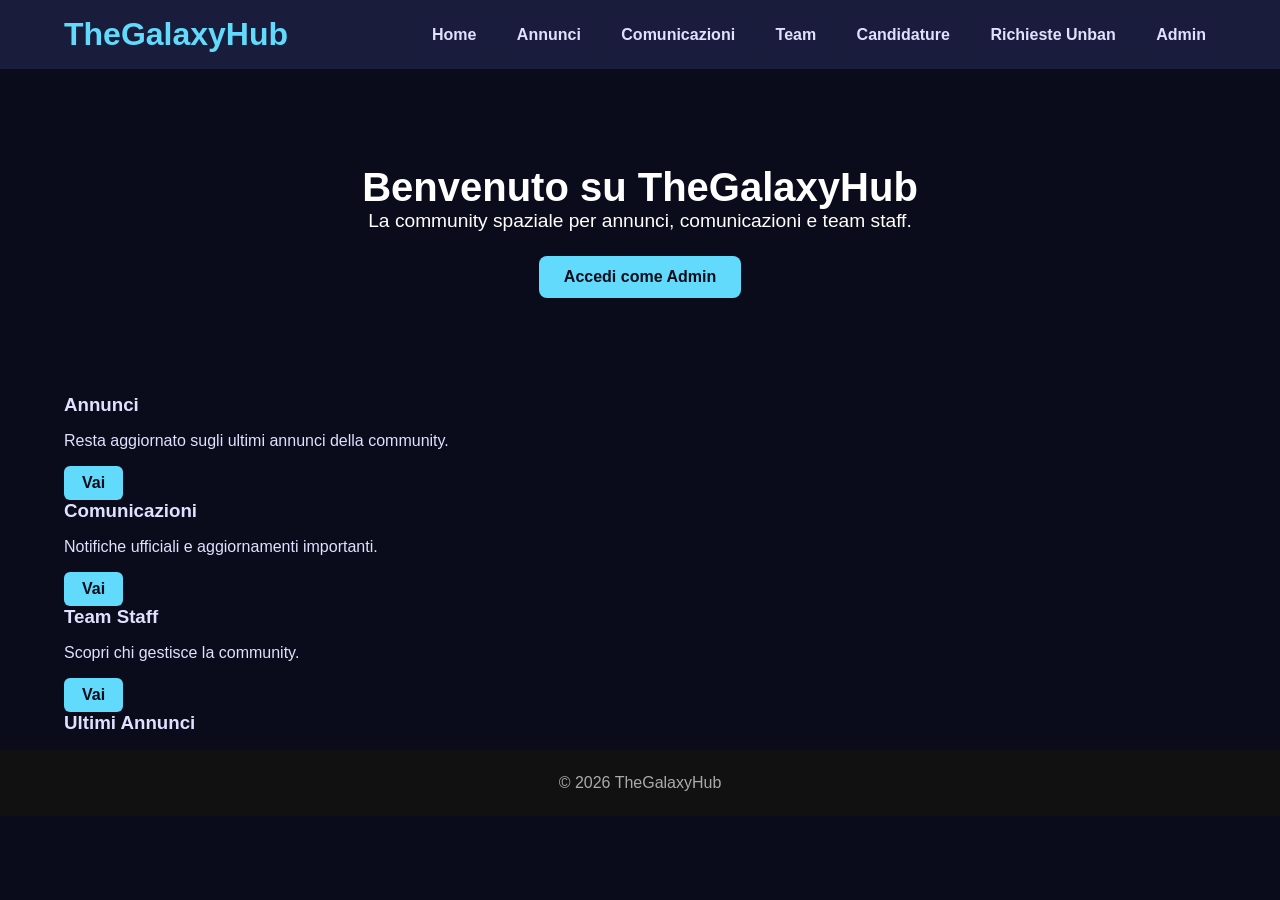
<file: index.html>
<!DOCTYPE html>
<html lang="it">
<head>
  <meta charset="UTF-8" />
  <meta name="viewport" content="width=device-width, initial-scale=1" />
  <title>TheGalaxyHub</title>
  <link rel="stylesheet" href="style.css" />
  <link rel="icon" href="favicon.ico" type="image/x-icon" />
</head>
<body>

<header>
  <div class="container">
    <h1>TheGalaxyHub</h1>
    <nav>
      <ul>
        <li><a href="index.html">Home</a></li>
        <li><a href="annunci.html">Annunci</a></li>
        <li><a href="comunicazioni.html">Comunicazioni</a></li>
        <li><a href="team.html">Team</a></li>
        <li><a href="candidature.html">Candidature</a></li>
        <li><a href="unban.html">Richieste Unban</a></li>
        <li><a href="login.html">Admin</a></li>
      </ul>
    </nav>
  </div>
</header>

<section class="hero">
  <div class="hero-content">
    <h2>Benvenuto su TheGalaxyHub</h2>
    <p>La community spaziale per annunci, comunicazioni e team staff.</p>
    <a href="login.html" class="cta-button">Accedi come Admin</a>
  </div>
</section>

<section class="features container">
  <div class="feature-card">
    <h3>Annunci</h3>
    <p>Resta aggiornato sugli ultimi annunci della community.</p>
    <a href="annunci.html" class="cta-small">Vai</a>
  </div>
  <div class="feature-card">
    <h3>Comunicazioni</h3>
    <p>Notifiche ufficiali e aggiornamenti importanti.</p>
    <a href="comunicazioni.html" class="cta-small">Vai</a>
  </div>
  <div class="feature-card">
    <h3>Team Staff</h3>
    <p>Scopri chi gestisce la community.</p>
    <a href="team.html" class="cta-small">Vai</a>
  </div>
</section>

<section class="latest container">
  <h3>Ultimi Annunci</h3>
  <div id="latest-annunci" class="cards-grid"></div>
</section>

<footer>
  <div class="container">
    <p>&copy; 2026 TheGalaxyHub</p>
  </div>
</footer>

<script src="script.js"></script>
</body>
</html>
</file>
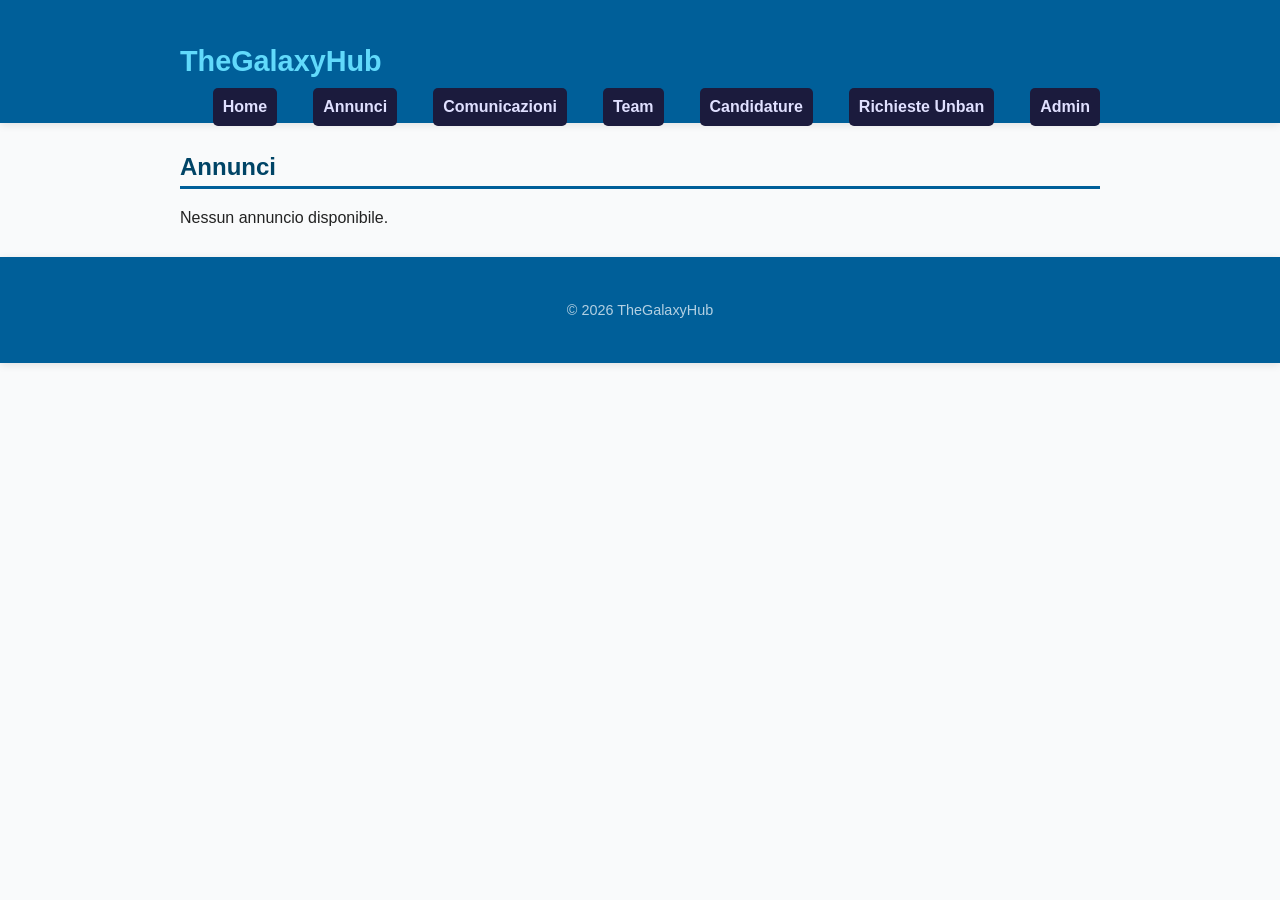
<file: annunci.html>
<!DOCTYPE html>
<html lang="it">
<head>
  <meta charset="UTF-8" />
  <meta name="viewport" content="width=device-width, initial-scale=1" />
  <title>Annunci - TheGalaxyHub</title>
  <link rel="stylesheet" href="style.css" />
  <link rel="icon" href="favicon.ico" type="image/x-icon" />
  <style>
    body {
  font-family: 'Segoe UI', Tahoma, Geneva, Verdana, sans-serif;
  background: #f9fafb;
  color: #222;
  margin: 0;
  padding: 0;
}

header, footer {
  background-color: #005f99;
  color: #eef6fb;
  padding: 15px 30px;
  box-shadow: 0 2px 8px rgba(0,0,0,0.1);
}

header h1 {
  margin: 0;
  font-weight: 700;
  font-size: 1.8rem;
}

nav ul {
  list-style: none;
  display: flex;
  gap: 20px;
  padding-left: 0;
  margin: 10px 0 0 0;
}

nav a {
  text-decoration: none;
  color: #eef6fb;
  font-weight: 600;
  transition: color 0.3s ease;
}

nav a:hover {
  color: #ffdd59;
}

.container {
  max-width: 960px;
  margin: 30px auto;
  padding: 0 20px;
}

h2 {
  color: #004466;
  margin-bottom: 20px;
  font-weight: 700;
  border-bottom: 3px solid #005f99;
  padding-bottom: 5px;
}

ul#annunci-contents,
ul#comunicazioni-contents {
  list-style: none;
  padding: 0;
  margin: 0;
}

ul#annunci-contents li,
ul#comunicazioni-contents li {
  background-color: #ffffff;
  border-radius: 10px;
  padding: 18px 24px;
  margin-bottom: 15px;
  box-shadow: 0 3px 8px rgba(0, 95, 153, 0.15);
  transition: box-shadow 0.25s ease;
}

ul#annunci-contents li:hover,
ul#comunicazioni-contents li:hover {
  box-shadow: 0 6px 20px rgba(0, 95, 153, 0.25);
}

ul#annunci-contents li strong,
ul#comunicazioni-contents li strong {
  display: block;
  font-size: 1.2rem;
  color: #003355;
  margin-bottom: 8px;
}

footer p {
  text-align: center;
  font-size: 0.9rem;
  opacity: 0.75;
  margin: 0;
}
  </style>
</head>
<body>

<header>
  <div class="container">
    <h1>TheGalaxyHub</h1>
    <nav>
      <ul>
        <li><a href="index.html">Home</a></li>
        <li><a href="annunci.html">Annunci</a></li>
        <li><a href="comunicazioni.html">Comunicazioni</a></li>
        <li><a href="team.html">Team</a></li>
        <li><a href="candidature.html">Candidature</a></li>
        <li><a href="unban.html">Richieste Unban</a></li>
        <li><a href="login.html">Admin</a></li>
      </ul>
    </nav>
  </div>
</header>

<section class="container">
  <h2>Annunci</h2>
  <ul id="annunci-contents"></ul>
</section>

<footer>
  <div class="container">
    <p>&copy; 2026 TheGalaxyHub</p>
  </div>
</footer>

<script>
  function aggiornaDatiDallaStorage(key) {
    if(key === 'annunci') {
      const annunci = JSON.parse(localStorage.getItem('annunci')) || [];
      const list = document.getElementById('annunci-contents');
      list.innerHTML = '';
      if(annunci.length===0){
        list.textContent = 'Nessun annuncio disponibile.';
      } else {
        annunci.forEach(a=>{
          const li = document.createElement('li');
          li.innerHTML = `<strong>${a.titolo}</strong>${a.descrizione}`;
          list.appendChild(li);
        });
      }
    }
  }

  document.addEventListener('DOMContentLoaded', ()=>{ aggiornaDatiDallaStorage('annunci'); });
  window.addEventListener('storage', (event)=>{ if(event.key==='annunci') aggiornaDatiDallaStorage('annunci'); });
</script>

</body>
</html>
</file>
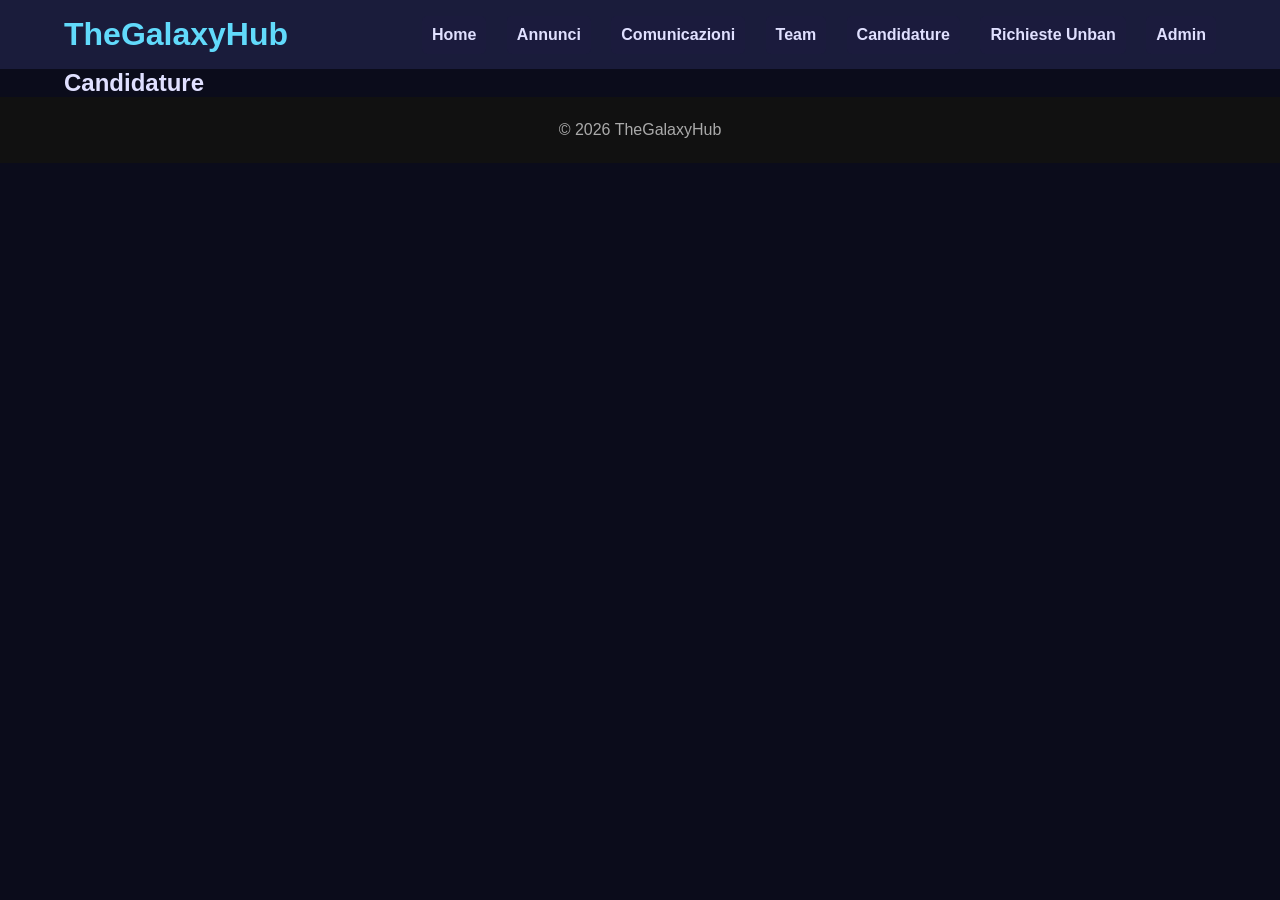
<file: candidature.html>
<!DOCTYPE html>
<html lang="it">
<head>
  <meta charset="UTF-8" />
  <meta name="viewport" content="width=device-width, initial-scale=1" />
  <title>Candidature - TheGalaxyHub</title>
  <link rel="stylesheet" href="style.css" />
  <link rel="icon" href="favicon.ico" type="image/x-icon" />
</head>
<body>

<header>
  <div class="container">
    <h1>TheGalaxyHub</h1>
    <nav>
      <ul>
        <li><a href="index.html">Home</a></li>
        <li><a href="annunci.html">Annunci</a></li>
        <li><a href="comunicazioni.html">Comunicazioni</a></li>
        <li><a href="team.html">Team</a></li>
        <li><a href="candidature.html">Candidature</a></li>
        <li><a href="unban.html">Richieste Unban</a></li>
        <li><a href="login.html">Admin</a></li>
      </ul>
    </nav>
  </div>
</header>

<section class="container">
  <h2>Candidature</h2>
  <ul id="candidature-contents"></ul>
</section>

<footer>
  <div class="container">
    <p>&copy; 2026 TheGalaxyHub</p>
  </div>
</footer>

<script src="script.js"></script>
</body>
</html>
</file>
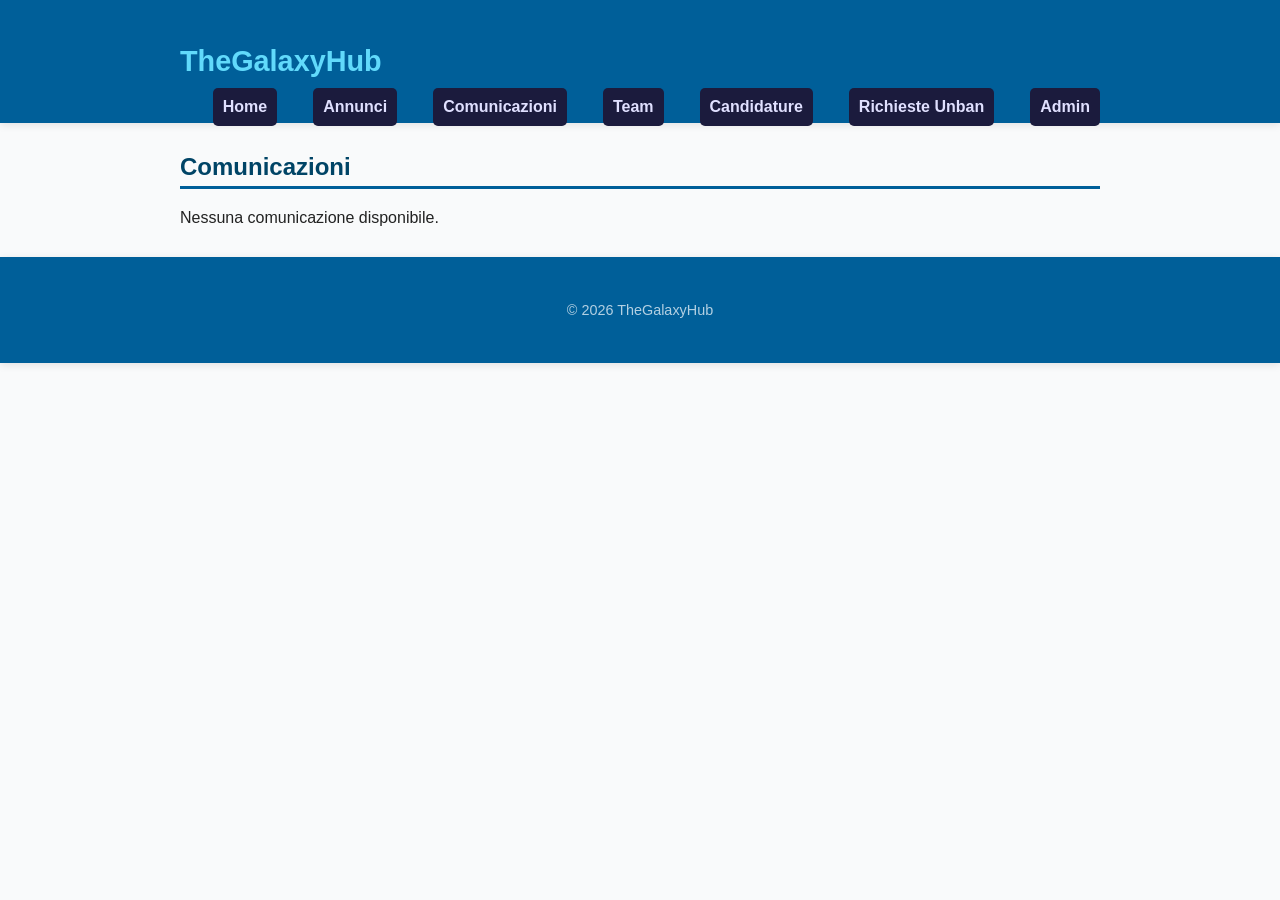
<file: comunicazioni.html>
<!DOCTYPE html>
<html lang="it">
<head>
  <meta charset="UTF-8" />
  <meta name="viewport" content="width=device-width, initial-scale=1" />
  <title>Comunicazioni - TheGalaxyHub</title>
  <link rel="stylesheet" href="style.css" />
  <link rel="icon" href="favicon.ico" type="image/x-icon" />
  <style>
  body {
  font-family: 'Segoe UI', Tahoma, Geneva, Verdana, sans-serif;
  background: #f9fafb;
  color: #222;
  margin: 0;
  padding: 0;
}

header, footer {
  background-color: #005f99;
  color: #eef6fb;
  padding: 15px 30px;
  box-shadow: 0 2px 8px rgba(0,0,0,0.1);
}

header h1 {
  margin: 0;
  font-weight: 700;
  font-size: 1.8rem;
}

nav ul {
  list-style: none;
  display: flex;
  gap: 20px;
  padding-left: 0;
  margin: 10px 0 0 0;
}

nav a {
  text-decoration: none;
  color: #eef6fb;
  font-weight: 600;
  transition: color 0.3s ease;
}

nav a:hover {
  color: #ffdd59;
}

.container {
  max-width: 960px;
  margin: 30px auto;
  padding: 0 20px;
}

h2 {
  color: #004466;
  margin-bottom: 20px;
  font-weight: 700;
  border-bottom: 3px solid #005f99;
  padding-bottom: 5px;
}

ul#annunci-contents,
ul#comunicazioni-contents {
  list-style: none;
  padding: 0;
  margin: 0;
}

ul#annunci-contents li,
ul#comunicazioni-contents li {
  background-color: #ffffff;
  border-radius: 10px;
  padding: 18px 24px;
  margin-bottom: 15px;
  box-shadow: 0 3px 8px rgba(0, 95, 153, 0.15);
  transition: box-shadow 0.25s ease;
}

ul#annunci-contents li:hover,
ul#comunicazioni-contents li:hover {
  box-shadow: 0 6px 20px rgba(0, 95, 153, 0.25);
}

ul#annunci-contents li strong,
ul#comunicazioni-contents li strong {
  display: block;
  font-size: 1.2rem;
  color: #003355;
  margin-bottom: 8px;
}

footer p {
  text-align: center;
  font-size: 0.9rem;
  opacity: 0.75;
  margin: 0;
}
  </style>
</head>
<body>

<header>
  <div class="container">
    <h1>TheGalaxyHub</h1>
    <nav>
      <ul>
        <li><a href="index.html">Home</a></li>
        <li><a href="annunci.html">Annunci</a></li>
        <li><a href="comunicazioni.html">Comunicazioni</a></li>
        <li><a href="team.html">Team</a></li>
        <li><a href="candidature.html">Candidature</a></li>
        <li><a href="unban.html">Richieste Unban</a></li>
        <li><a href="login.html">Admin</a></li>
      </ul>
    </nav>
  </div>
</header>

<section class="container">
  <h2>Comunicazioni</h2>
  <ul id="comunicazioni-contents"></ul>
</section>

<footer>
  <div class="container">
    <p>&copy; 2026 TheGalaxyHub</p>
  </div>
</footer>

<script>
  function aggiornaDatiDallaStorage(key) {
    if (key === 'comunicazioni') {
      const comunicazioni = JSON.parse(localStorage.getItem('comunicazioni')) || [];
      const comunicazioniList = document.getElementById('comunicazioni-contents');
      comunicazioniList.innerHTML = '';
      if (comunicazioni.length === 0) {
        comunicazioniList.textContent = 'Nessuna comunicazione disponibile.';
      } else {
        comunicazioni.forEach(comunicazione => {
          const li = document.createElement('li');
          li.textContent = comunicazione;
          comunicazioniList.appendChild(li);
        });
      }
    }
  }

  document.addEventListener('DOMContentLoaded', () => {
    aggiornaDatiDallaStorage('comunicazioni');
  });

  window.addEventListener('storage', (event) => {
    if (event.key === 'comunicazioni') {
      aggiornaDatiDallaStorage('comunicazioni');
    }
  });
</script>

</body>
</html>
</file>
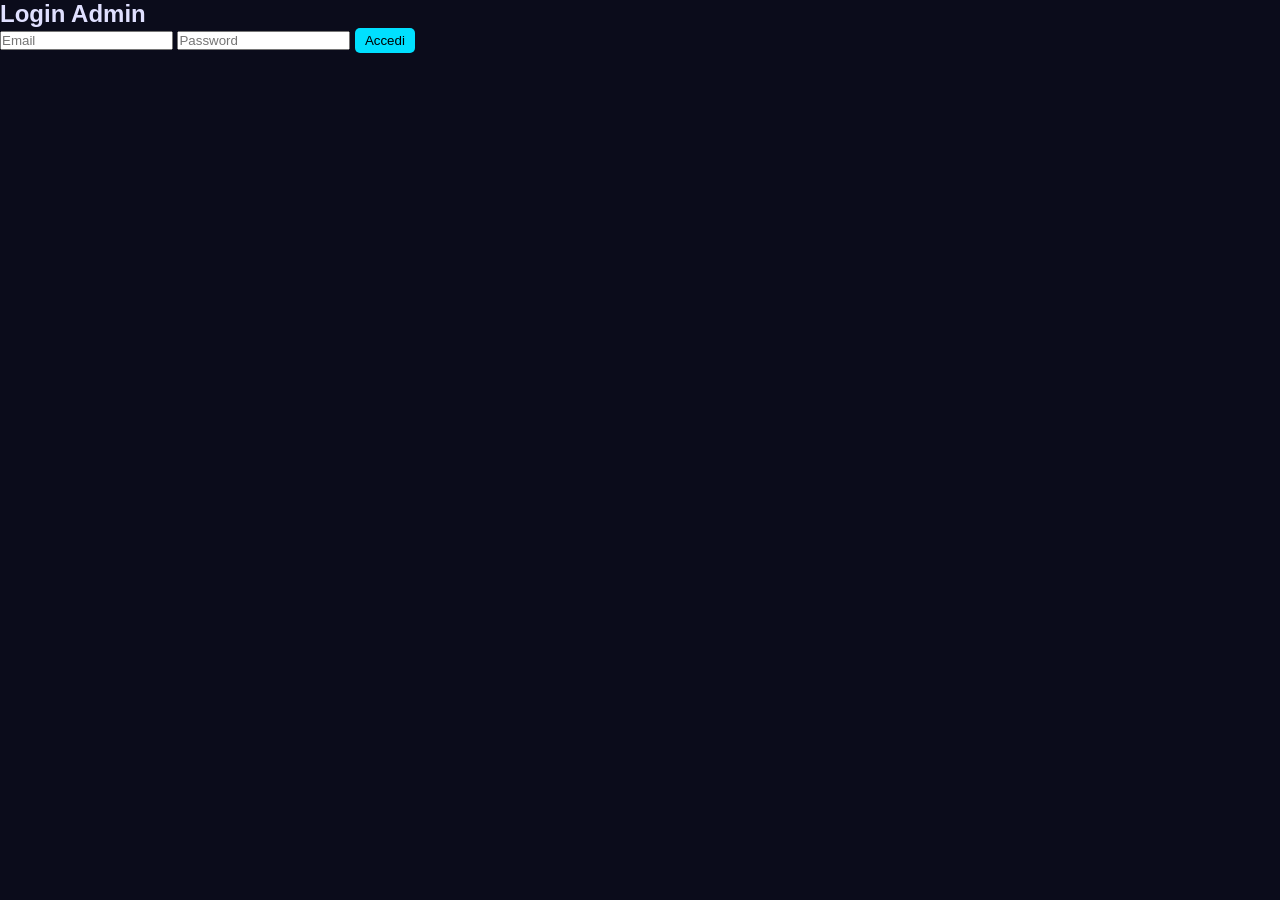
<file: dashboard.html>
<!DOCTYPE html>
<html lang="it">
<head>
  <meta charset="UTF-8" />
  <meta name="viewport" content="width=device-width, initial-scale=1" />
  <title>Dashboard Admin - TheGalaxyHub</title>
  <link rel="stylesheet" href="style.css" />
  <link rel="icon" href="favicon.ico" type="image/x-icon" />
  <style>
    /* Stile base moderno per dashboard */
    body { font-family: Arial, sans-serif; background: #1b1b2f; color: #fff; margin:0; }
    header { background:#111; padding:10px 20px; display:flex; justify-content:space-between; align-items:center;}
    header h1 { margin:0; font-size:1.5em; }
    nav ul { display:flex; list-style:none; margin:0; padding:0;}
    nav li { margin-left:15px; }
    nav a { color:#fff; text-decoration:none; }
    .container { padding:20px; }
    .dashboard-section { display:none; margin-top:20px; }
    ul { list-style:none; padding:0; }
    li { padding:8px; background:#2b2b44; margin-bottom:5px; display:flex; justify-content:space-between; align-items:center; border-radius:5px; }
    button { background:#4caf50; border:none; padding:5px 10px; color:#fff; border-radius:3px; cursor:pointer; margin-left:5px; }
    button:hover { background:#45a049; }
    .nav-dashboard { margin-bottom:10px; }
    .nav-dashboard button { background:#333; margin-right:5px; }
    .nav-dashboard button:hover { background:#555; }
    .save-btn { background:#2196f3; }
    .save-btn:hover { background:#0b7dda; }
  </style>
</head>
<body>

<header>
  <h1>Dashboard Admin</h1>
  <button onclick="logout()">Logout</button>
</header>

<div class="container">

  <!-- Navigazione interna -->
  <div class="nav-dashboard">
    <button onclick="mostraSezione('annunci')">Annunci</button>
    <button onclick="mostraSezione('comunicazioni')">Comunicazioni</button>
    <button onclick="mostraSezione('team')">Team</button>
    <button onclick="mostraSezione('candidature')">Candidature</button>
    <button onclick="mostraSezione('unban')">Richieste Unban</button>
  </div>

  <!-- Bottone salva modifiche -->
  <button class="save-btn" onclick="salvaModifiche()">Salva Modifiche</button>

  <!-- Sezioni -->
  <div id="annunci" class="dashboard-section">
  <h2>Annunci</h2>
  <form id="form-annuncio" onsubmit="aggiungiAnnuncioForm(event)">
    <input type="text" id="annuncio-titolo" placeholder="Titolo annuncio" required />
    <textarea id="annuncio-descrizione" placeholder="Descrizione annuncio" required></textarea>
    <button type="submit">Aggiungi Annuncio</button>
  </form>
  <ul id="annunci-list"></ul>
</div>

  <div id="comunicazioni" class="dashboard-section">
  <h2>Comunicazioni</h2>
  <form id="form-comunicazione" onsubmit="aggiungiComunicazioneForm(event)">
    <input type="text" id="comunicazione-titolo" placeholder="Titolo comunicazione" required />
    <textarea id="comunicazione-descrizione" placeholder="Descrizione comunicazione" required></textarea>
    <button type="submit">Aggiungi Comunicazione</button>
  </form>
  <ul id="comunicazioni-list"></ul>
</div>

  <div id="team" class="dashboard-section">
    <h2>Team</h2>
    <button onclick="aggiungiTeam()">Aggiungi Membro</button>
    <ul id="team-list"></ul>
  </div>

  <div id="candidature" class="dashboard-section">
    <h2>Candidature</h2>
    <ul id="candidature-list"></ul>
  </div>

  <div id="unban" class="dashboard-section">
    <h2>Richieste Unban</h2>
    <ul id="unban-list"></ul>
  </div>

</div>

<script src="script.js"></script>

</body>
</html>
</file>
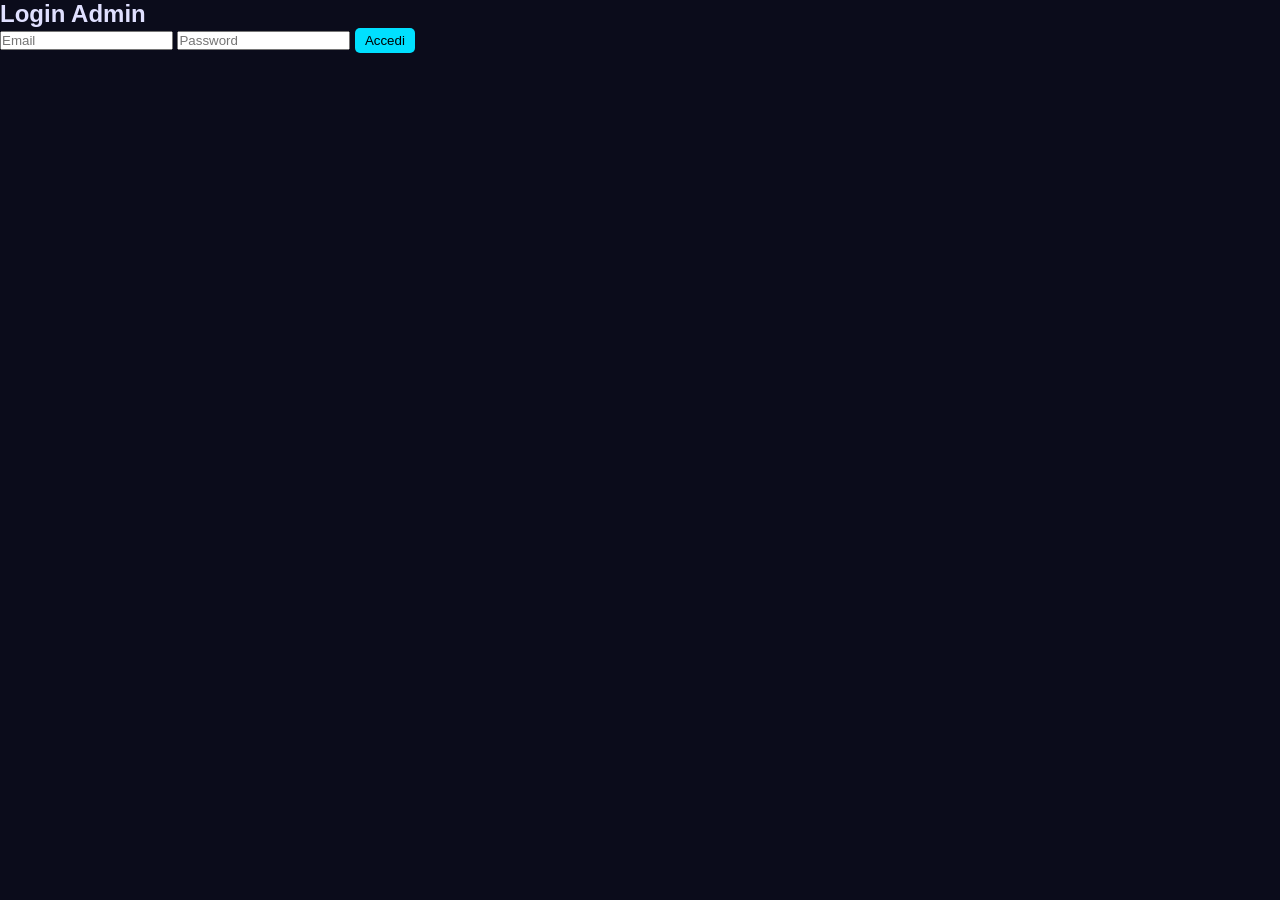
<file: login.html>
<!DOCTYPE html>
<html lang="it">
<head>
  <meta charset="UTF-8" />
  <meta name="viewport" content="width=device-width, initial-scale=1" />
  <title>Login - TheGalaxyHub</title>
  <link rel="stylesheet" href="style.css" />
  <link rel="icon" href="favicon.ico" type="image/x-icon" />
</head>
<body class="login-page">

<div class="login-container">
  <h2>Login Admin</h2>
  <input type="email" id="email" placeholder="Email" />
  <input type="password" id="password" placeholder="Password" />
  <button onclick="login()">Accedi</button>
  <p id="login-msg"></p>
</div>

<script src="script.js"></script>
</body>
</html>
</file>
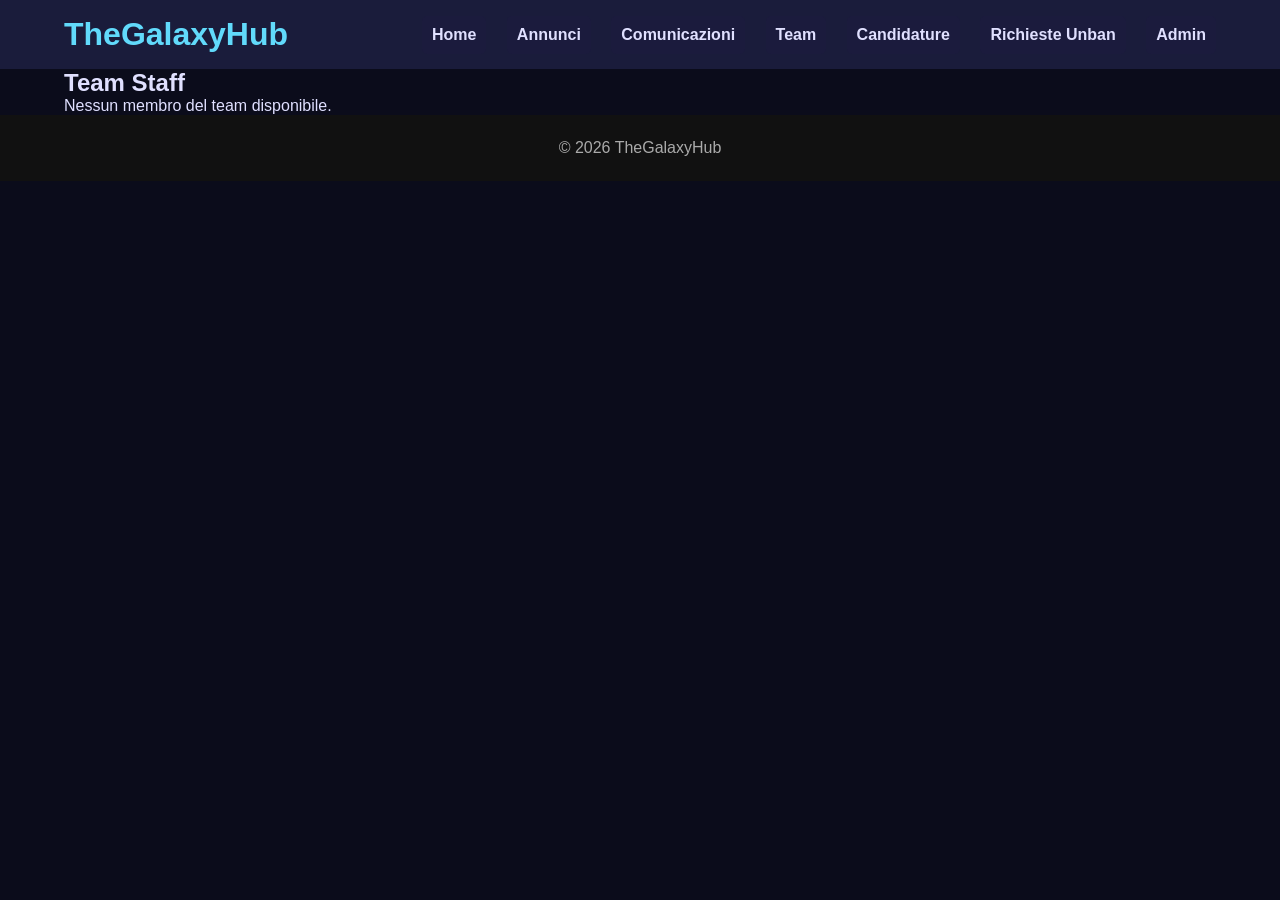
<file: team.html>
<!DOCTYPE html>
<html lang="it">
<head>
  <meta charset="UTF-8" />
  <meta name="viewport" content="width=device-width, initial-scale=1" />
  <title>Team - TheGalaxyHub</title>
  <link rel="stylesheet" href="style.css" />
  <link rel="icon" href="favicon.ico" type="image/x-icon" />
</head>
<body>

<header>
  <div class="container">
    <h1>TheGalaxyHub</h1>
    <nav>
      <ul>
        <li><a href="index.html">Home</a></li>
        <li><a href="annunci.html">Annunci</a></li>
        <li><a href="comunicazioni.html">Comunicazioni</a></li>
        <li><a href="team.html">Team</a></li>
        <li><a href="candidature.html">Candidature</a></li>
        <li><a href="unban.html">Richieste Unban</a></li>
        <li><a href="login.html">Admin</a></li>
      </ul>
    </nav>
  </div>
</header>

<section class="container">
  <h2>Team Staff</h2>
  <ul id="team-contents"></ul>
</section>

<footer>
  <div class="container">
    <p>&copy; 2026 TheGalaxyHub</p>
  </div>
</footer>

<script>
  function aggiornaDatiDallaStorage(key) {
    if (key === 'team') {
      const team = JSON.parse(localStorage.getItem('team')) || [];
      const teamList = document.getElementById('team-contents');
      teamList.innerHTML = '';
      if (team.length === 0) {
        teamList.textContent = 'Nessun membro del team disponibile.';
      } else {
        team.forEach(membro => {
          const li = document.createElement('li');
          li.textContent = `${membro.nome} - ${membro.ruolo}`;
          teamList.appendChild(li);
        });
      }
    }
  }

  document.addEventListener('DOMContentLoaded', () => {
    aggiornaDatiDallaStorage('team');
  });

  window.addEventListener('storage', (event) => {
    if (event.key === 'team') {
      aggiornaDatiDallaStorage('team');
    }
  });
</script>

</body>
</html>
</file>
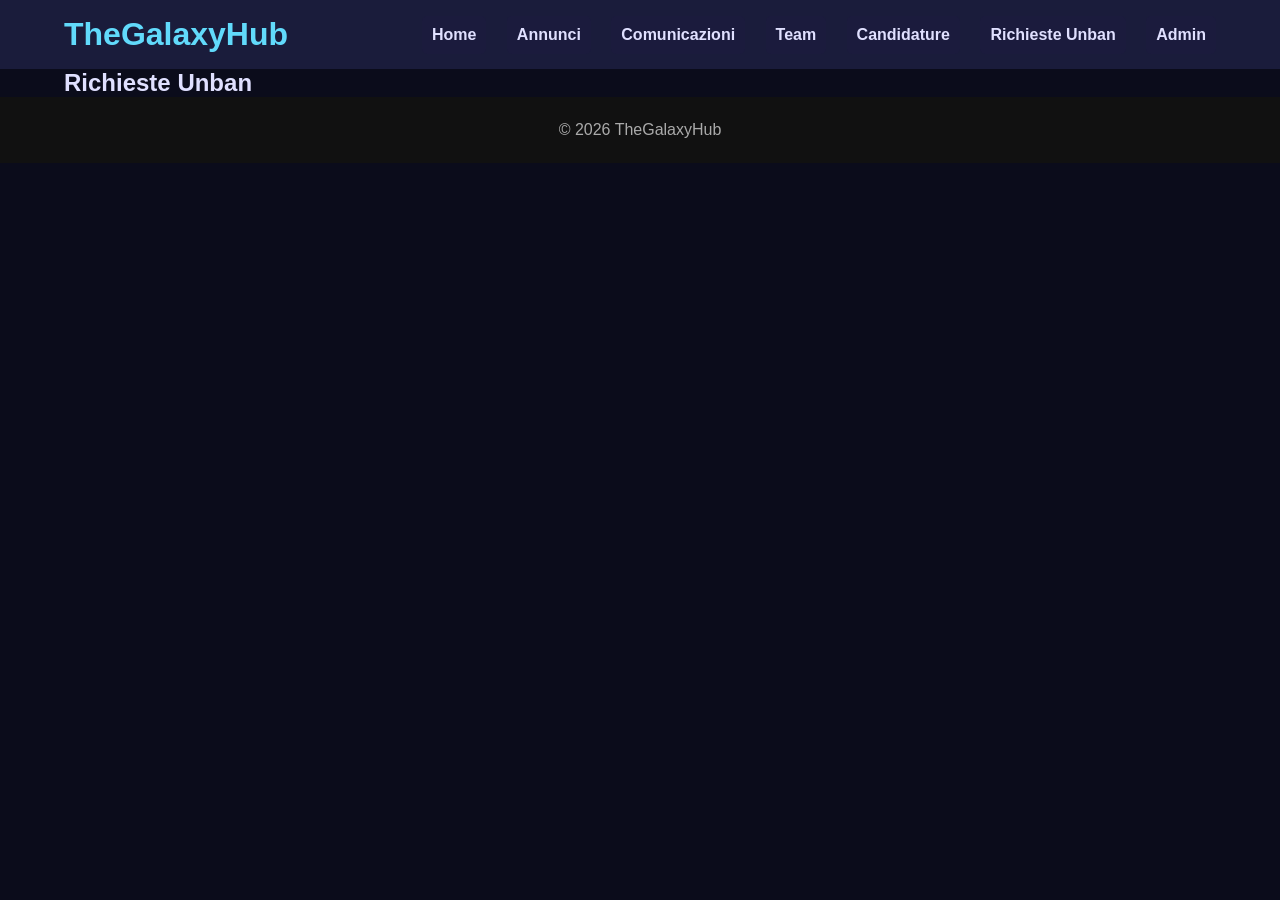
<file: unban.html>
<!DOCTYPE html>
<html lang="it">
<head>
  <meta charset="UTF-8" />
  <meta name="viewport" content="width=device-width, initial-scale=1" />
  <title>Richieste Unban - TheGalaxyHub</title>
  <link rel="stylesheet" href="style.css" />
  <link rel="icon" href="favicon.ico" type="image/x-icon" />
</head>
<body>

<header>
  <div class="container">
    <h1>TheGalaxyHub</h1>
    <nav>
      <ul>
        <li><a href="index.html">Home</a></li>
        <li><a href="annunci.html">Annunci</a></li>
        <li><a href="comunicazioni.html">Comunicazioni</a></li>
        <li><a href="team.html">Team</a></li>
        <li><a href="candidature.html">Candidature</a></li>
        <li><a href="unban.html">Richieste Unban</a></li>
        <li><a href="login.html">Admin</a></li>
      </ul>
    </nav>
  </div>
</header>

<section class="container">
  <h2>Richieste Unban</h2>
  <ul id="unban-contents"></ul>
</section>

<footer>
  <div class="container">
    <p>&copy; 2026 TheGalaxyHub</p>
  </div>
</footer>

<script src="script.js"></script>
</body>
</html>
</file>
<file: style.css>
/* Reset */
* { margin:0; padding:0; box-sizing:border-box; }
body { font-family: 'Arial', sans-serif; background: #0b0c1b; color: #e0e0ff; }
a { color:#61dafb; text-decoration:none; }
a:hover { text-decoration:underline; }
.container { width:90%; max-width:1200px; margin:0 auto; }

/* Header */
header { background:#1a1c3b; padding:1rem 0; }
header h1 { display:inline-block; color:#61dafb; }
nav { float:right; }
nav ul { list-style:none; }
nav ul li { display:inline-block; margin-left:1rem; }
nav ul li a { color:#e0e0ff; font-weight:bold; }

/* Hero */
.hero { text-align:center; padding:4rem 0; background:url('https://source.unsplash.com/1600x400/?galaxy,space') center/cover no-repeat; color:white; }
.hero h2 { font-size:2.5rem; }
.hero p { font-size:1.2rem; }

/* Section */
section { margin:2rem 0; }
section h3 { margin-bottom:1rem; }
.latest ul { list-style:none; }
.latest ul li { background:#1f223e; padding:1rem; margin-bottom:0.5rem; border-radius:5px; }

/* Footer */
footer { text-align:center; background:#111; padding:1.5rem 0; color:#aaa; }

/* Responsive */
@media(max-width:768px){
    nav { float:none; text-align:center; margin-top:1rem; }
}
/* Hero button */
.cta-button {
  display: inline-block;
  margin-top: 1.5rem;
  padding: 12px 25px;
  background: #61dafb;
  color: #0b0c1b;
  font-weight: bold;
  border-radius: 8px;
  text-decoration: none;
  transition: transform 0.3s, box-shadow 0.3s;
}

.cta-button:hover {
  transform: scale(1.05);
  box-shadow: 0 0 20px #61dafb;
}

/* Cards grid per ultimi annunci */
.cards-grid {
  display: grid;
  grid-template-columns: repeat(auto-fit, minmax(250px, 1fr));
  gap: 1rem;
}

.cards-grid li {
  background: rgba(30,30,70,0.8);
  padding: 1rem;
  border-radius: 12px;
  box-shadow: 0 4px 20px rgba(0,0,0,0.5);
  transition: transform 0.3s, box-shadow 0.3s;
}

.cards-grid li:hover {
  transform: translateY(-5px);
  box-shadow: 0 10px 25px rgba(0,0,0,0.7);
}

/* Sezione info con cards */
.info {
  display: flex;
  gap: 1rem;
  flex-wrap: wrap;
  margin-top: 3rem;
}

.info-card {
  flex: 1;
  background: rgba(20,20,50,0.7);
  padding: 1.5rem;
  border-radius: 12px;
  text-align: center;
  transition: transform 0.3s, box-shadow 0.3s;
}

.info-card:hover {
  transform: translateY(-5px);
  box-shadow: 0 10px 25px rgba(0,0,0,0.6);
}

.cta-small {
  display: inline-block;
  margin-top: 1rem;
  padding: 8px 18px;
  background: #61dafb;
  color: #0b0c1b;
  border-radius: 6px;
  font-weight: bold;
  text-decoration: none;
  transition: all 0.3s;
}

.cta-small:hover {
  background: #0b0c1b;
  color: #61dafb;
  box-shadow: 0 0 15px #61dafb;
}
/* RESET BASE */
*{margin:0;padding:0;box-sizing:border-box;font-family:Arial,sans-serif;}

/* DASHBOARD */
.dashboard-container{display:flex;min-height:100vh;background:#0d0d1a;color:#fff;}
.sidebar{width:220px;background:#11112b;padding:20px;display:flex;flex-direction:column;}
.sidebar h2{text-align:center;margin-bottom:20px;color:#00e0ff;}
.sidebar ul{list-style:none;}
.sidebar ul li{padding:10px;cursor:pointer;border-radius:5px;margin-bottom:5px;transition:0.2s;}
.sidebar ul li:hover{background:#00e0ff;color:#000;}
.dashboard-main{flex:1;padding:20px;background:#14142f;}
.dashboard-section{display:none;margin-bottom:30px;}
.dashboard-section h2{margin-bottom:15px;color:#00e0ff;}
ul{list-style:none;}
ul li{padding:10px;background:#1b1b3d;margin-bottom:5px;border-radius:5px;display:flex;justify-content:space-between;align-items:center;}
button{padding:5px 10px;border:none;border-radius:5px;cursor:pointer;background:#00e0ff;color:#000;transition:0.2s;}
button:hover{background:#00b8cc;}
.btn{margin-bottom:10px;}
</file>
